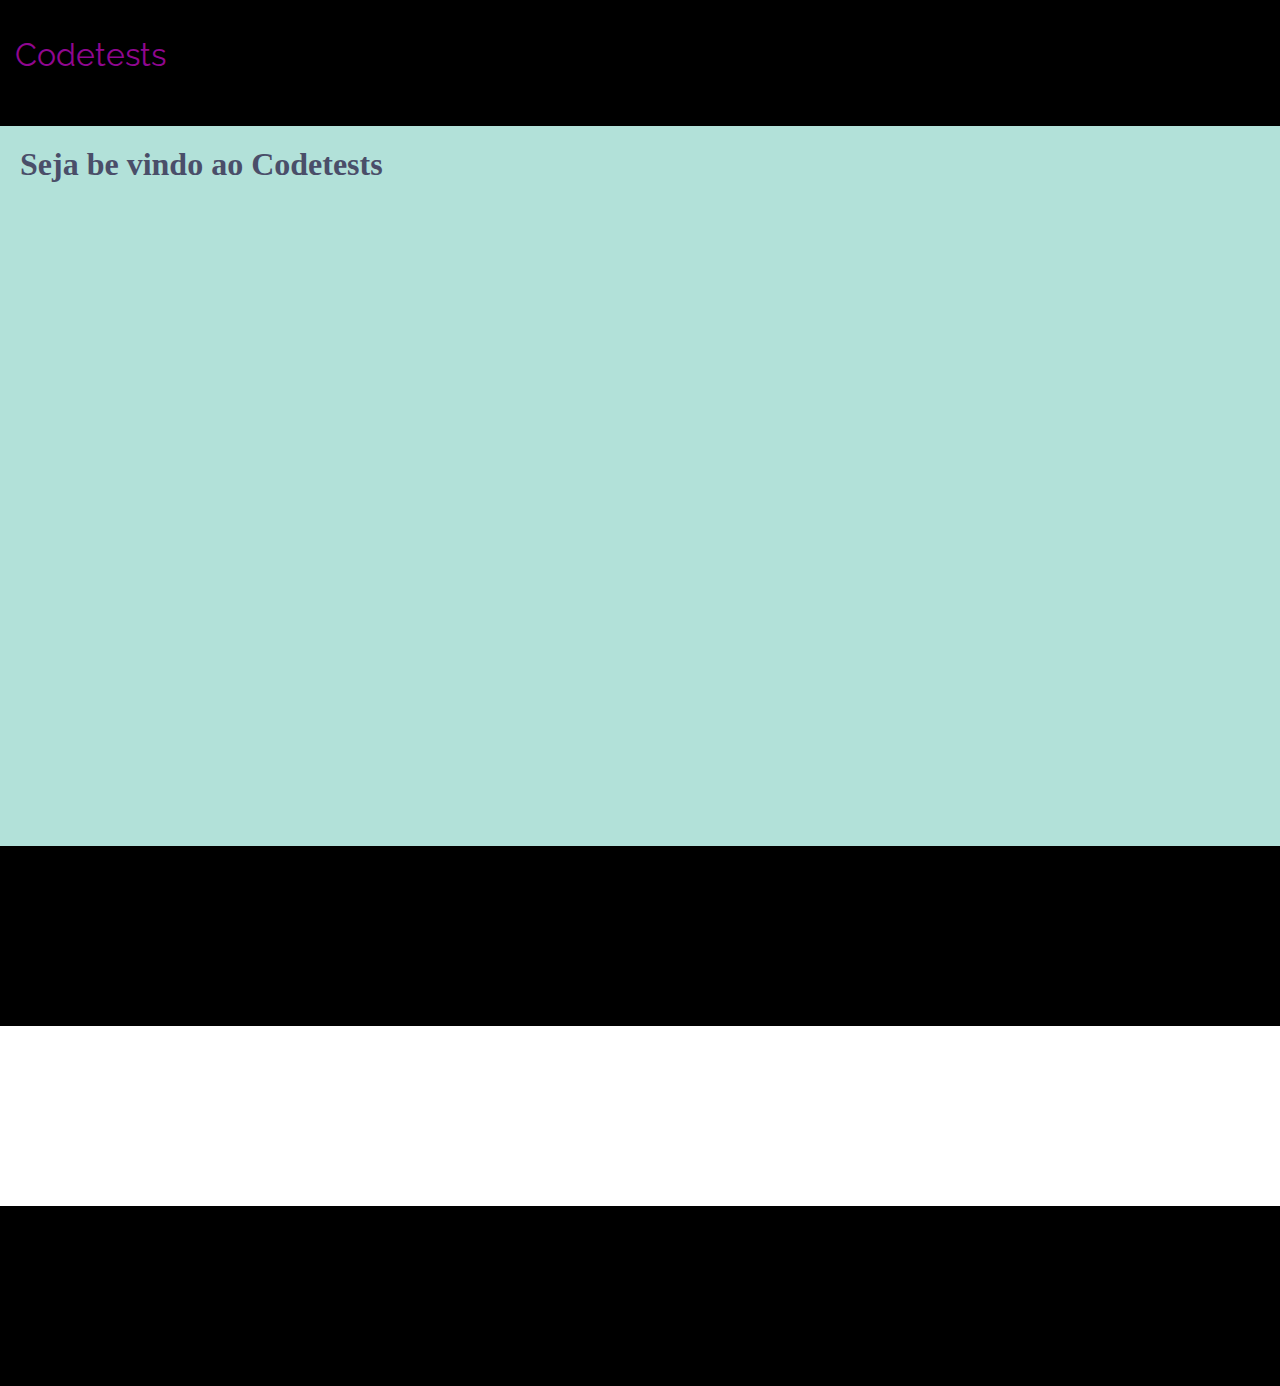
<file: index.html>
<!DOCTYPE html>
<html lang="pt-br">
<head>

    <meta charset="UTF-8">
    <meta name="viewport" content="width=device-width, initial-scale=1.0">
    <title>Codetests</title>

    <link rel="shortcut icon" href="www.png" type="image/x-icon">

    <link rel="stylesheet" href="estilos/screen.css" media="all">

    <link rel="stylesheet" href="estilos/retrato.css" media="screen and (orientation: portrait)">

    <link rel="stylesheet" href="estilos/paisagem.css" media="screen and (orientation: landscape)">

</head>
<body>
    
    <header>
            
        <h1 id="titulo">Codetests</h1>

        <menu></menu>

    </header>

    <section id="parte1">

        <h1 id="tema">Seja be vindo ao Codetests</h1>

        <p id="conteudo"></p>

    </section>

    <section id="parte2"></section>

    <section id="parte3"></section>

    <section id="parte4"></section>

    <footer></footer>
</body>
</html>
</file>
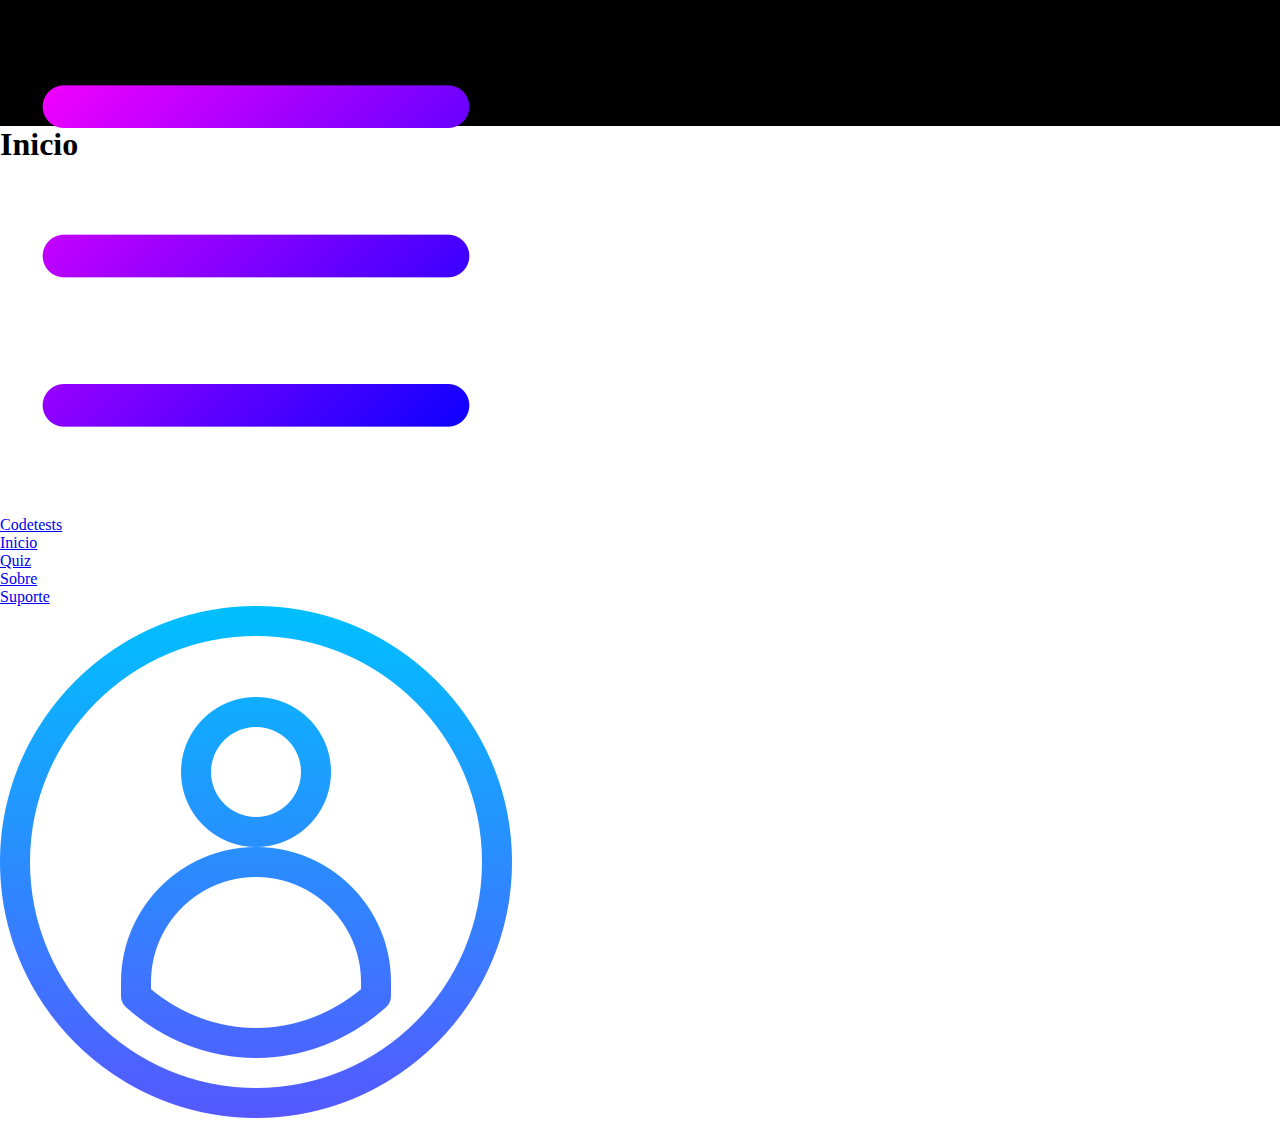
<file: Inicio.html>
<!DOCTYPE html>
<html lang="pt-br">
<head>

    <meta charset="UTF-8">
    <meta name="viewport" content="width=device-width, initial-scale=1.0">
    <title>Codetests</title>
    <link rel="shortcut icon" href="img/www.png" type="image/x-icon">

    <link rel="stylesheet" href="estilos/screen.css" media="all">

    <link rel="stylesheet" href="estilos/retrato.css" media="screen and (orientation: portrait)">

    <link rel="stylesheet" href="estilos/paisagem.css" media="screen and (orientation: landscape)">

</head>
<body>
    
    <header>

        <menu>

            <div id="menuu">

                <a href="#">

                    <img id="menu" src="img/menu-aberto.png" alt="menu">
                
                </a>

            </div>
        
        </menu>
        
        <div class="titulo">

            <div><a id="marca" href="sobre.html" target="_self">Codetests</a></div>
        
        </div>

        <div id="home">

            <a href="Inicio.html"  class="heade" target="_self">Inicio</a>

        </div>

        <div id="uiz">

            <a href="quiz.html" class="heade">Quiz</a>

        </div>

        <div id="sobre">

            <a href="Sobre.html" class="heade">Sobre</a>

        </div>

        <div id="suporte">

            <a href="Suporte.html"  class="heade">Suporte</a>

        </div>

        <div id="login">

            <a href="#" id="link">
                
                <img id="ilogin" src="img/do-utilizador.png" alt="imagen de login">
            
            </a>

        </div>

        
    </header>

    <section>

        <h1>Inicio</h1>

    </section>
</body>
</html>
</file>
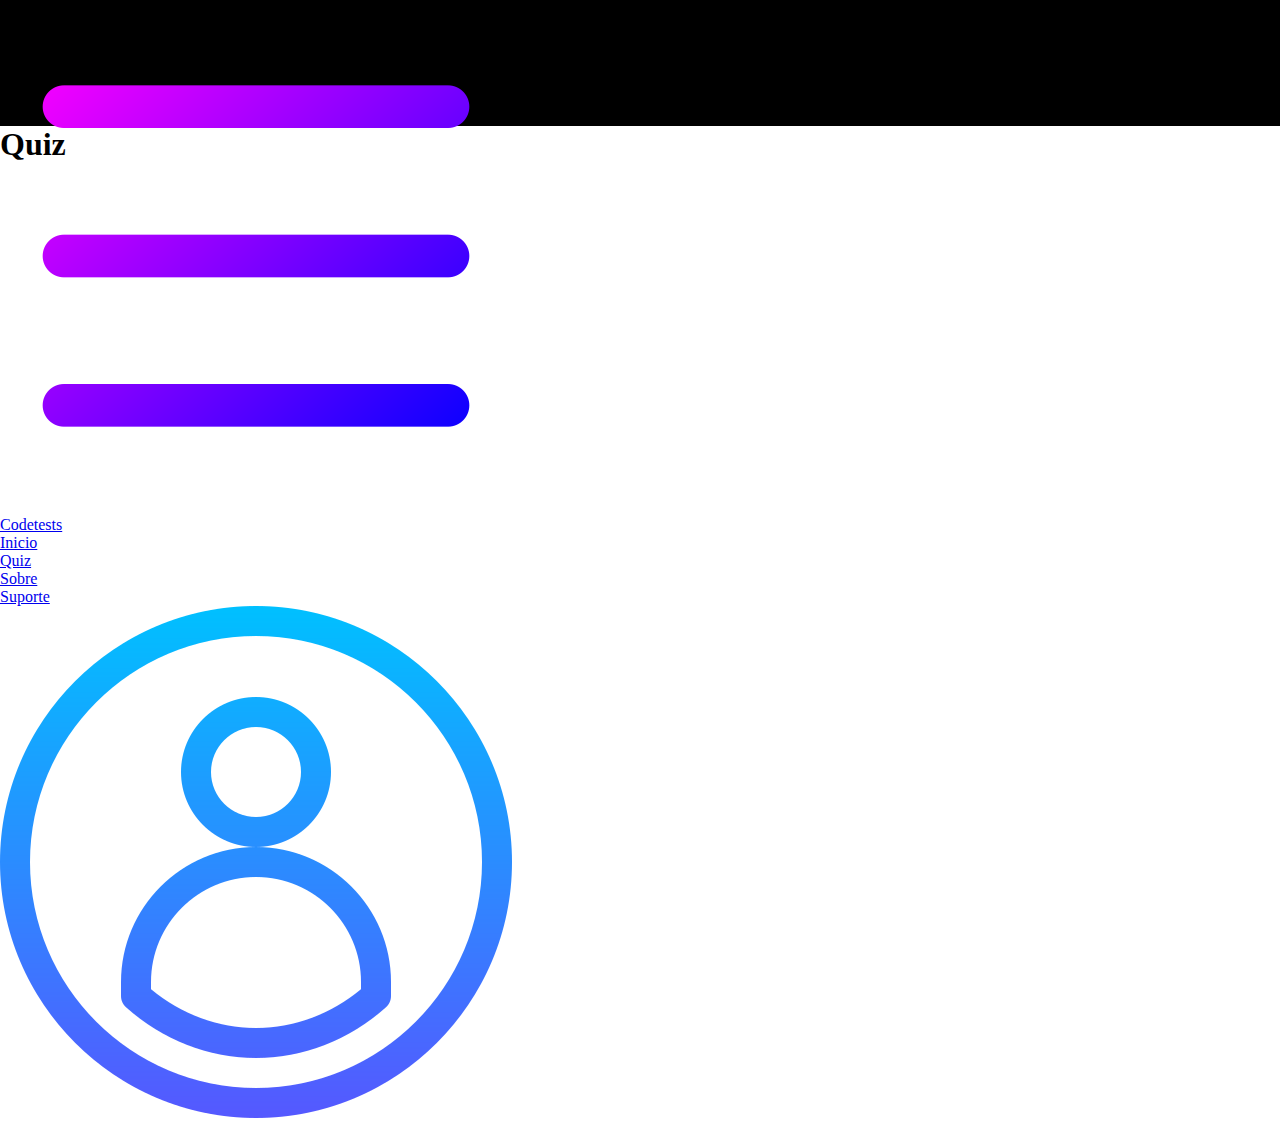
<file: quiz.html>
<!DOCTYPE html>
<html lang="pt-br">
<head>

    <meta charset="UTF-8">
    <meta name="viewport" content="width=device-width, initial-scale=1.0">
    <title>Codetests</title>
    <link rel="shortcut icon" href="img/www.png" type="image/x-icon">

    <link rel="stylesheet" href="estilos/screen.css" media="all">

    <link rel="stylesheet" href="estilos/retrato.css" media="screen and (orientation: portrait)">

    <link rel="stylesheet" href="estilos/paisagem.css" media="screen and (orientation: landscape)">

</head>
<body>
    
    <header>

        <menu>

            <div id="menuu">

                <a href="#">

                    <img id="menu" src="img/menu-aberto.png" alt="menu">
                
                </a>

            </div>
        
        </menu>
        
        <div class="titulo">

            <div><a id="marca" href="sobre.html" target="_self">Codetests</a></div>
        
        </div>

        <div id="home">

            <a href="Inicio.html"  class="heade" target="_self">Inicio</a>

        </div>

        <div id="Quiz">

            <a href="quiz.html" class="heade">Quiz</a>

        </div>

        <div id="sobre">

            <a href="Sobre.html" class="heade">Sobre</a>

        </div>

        <div id="suporte">

            <a href="Suporte.html"  class="heade">Suporte</a>

        </div>

        <div id="login">

            <a href="#" id="link">
                
                <img id="ilogin" src="img/do-utilizador.png" alt="imagen de login">
            
            </a>

        </div>

        
    </header>

    <section>

        <h1>Quiz</h1>

    </section>

</body>
</html>
</file>
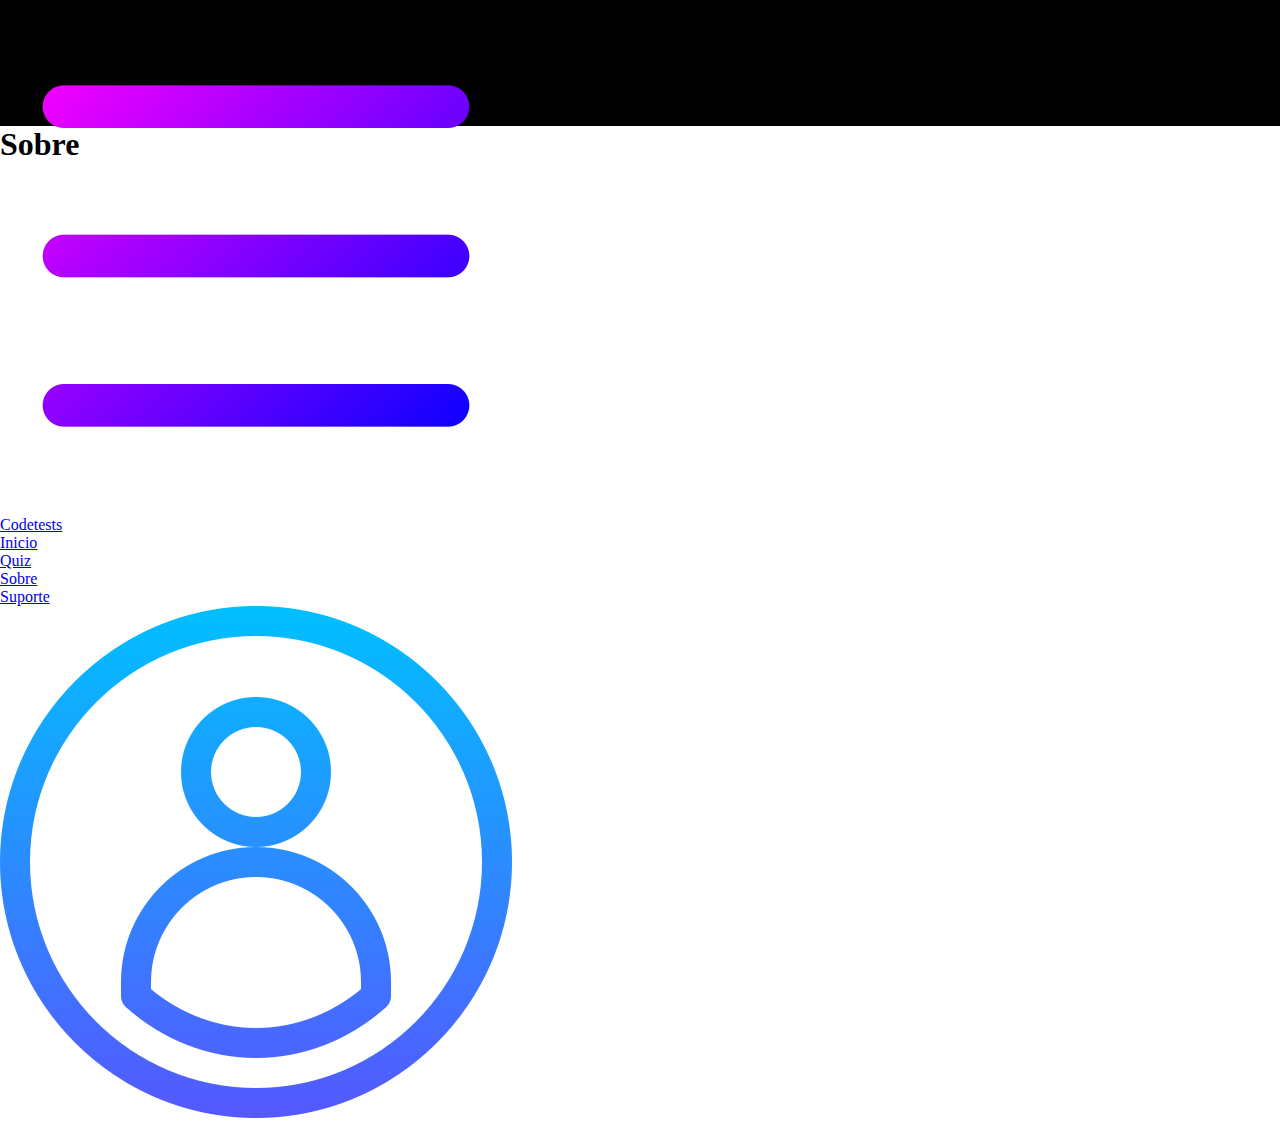
<file: sobre.html>
<!DOCTYPE html>
<html lang="pt-br">
<head>

    <meta charset="UTF-8">
    <meta name="viewport" content="width=device-width, initial-scale=1.0">
    <title>Codetests</title>
    <link rel="shortcut icon" href="img/www.png" type="image/x-icon">

    <link rel="stylesheet" href="estilos/screen.css" media="all">

    <link rel="stylesheet" href="estilos/retrato.css" media="screen and (orientation: portrait)">

    <link rel="stylesheet" href="estilos/paisagem.css" media="screen and (orientation: landscape)">

</head>
<body>
    
    <header>

        <menu>

            <div id="menuu">

                <a href="#">

                    <img id="menu" src="img/menu-aberto.png" alt="menu">
                
                </a>

            </div>
        
        </menu>
        
        <div class="titulo">

            <div><a id="marca" href="sobre.html" target="_self">Codetests</a></div>
        
        </div>

        <div id="home">

            <a href="Inicio.html"  class="heade" target="_self">Inicio</a>

        </div>

        <div id="Quiz">

            <a href="quiz.html" class="heade">Quiz</a>

        </div>

        <div id="sobre">

            <a href="Sobre.html" class="heade">Sobre</a>

        </div>

        <div id="suporte">

            <a href="Suporte.html"  class="heade">Suporte</a>

        </div>

        <div id="login">

            <a href="#" id="link">
                
                <img id="ilogin" src="img/do-utilizador.png" alt="imagen de login">
            
            </a>

        </div>

        
    </header>

    <section>

        <h1>Sobre</h1>

    </section>

</body>
</html>
</file>
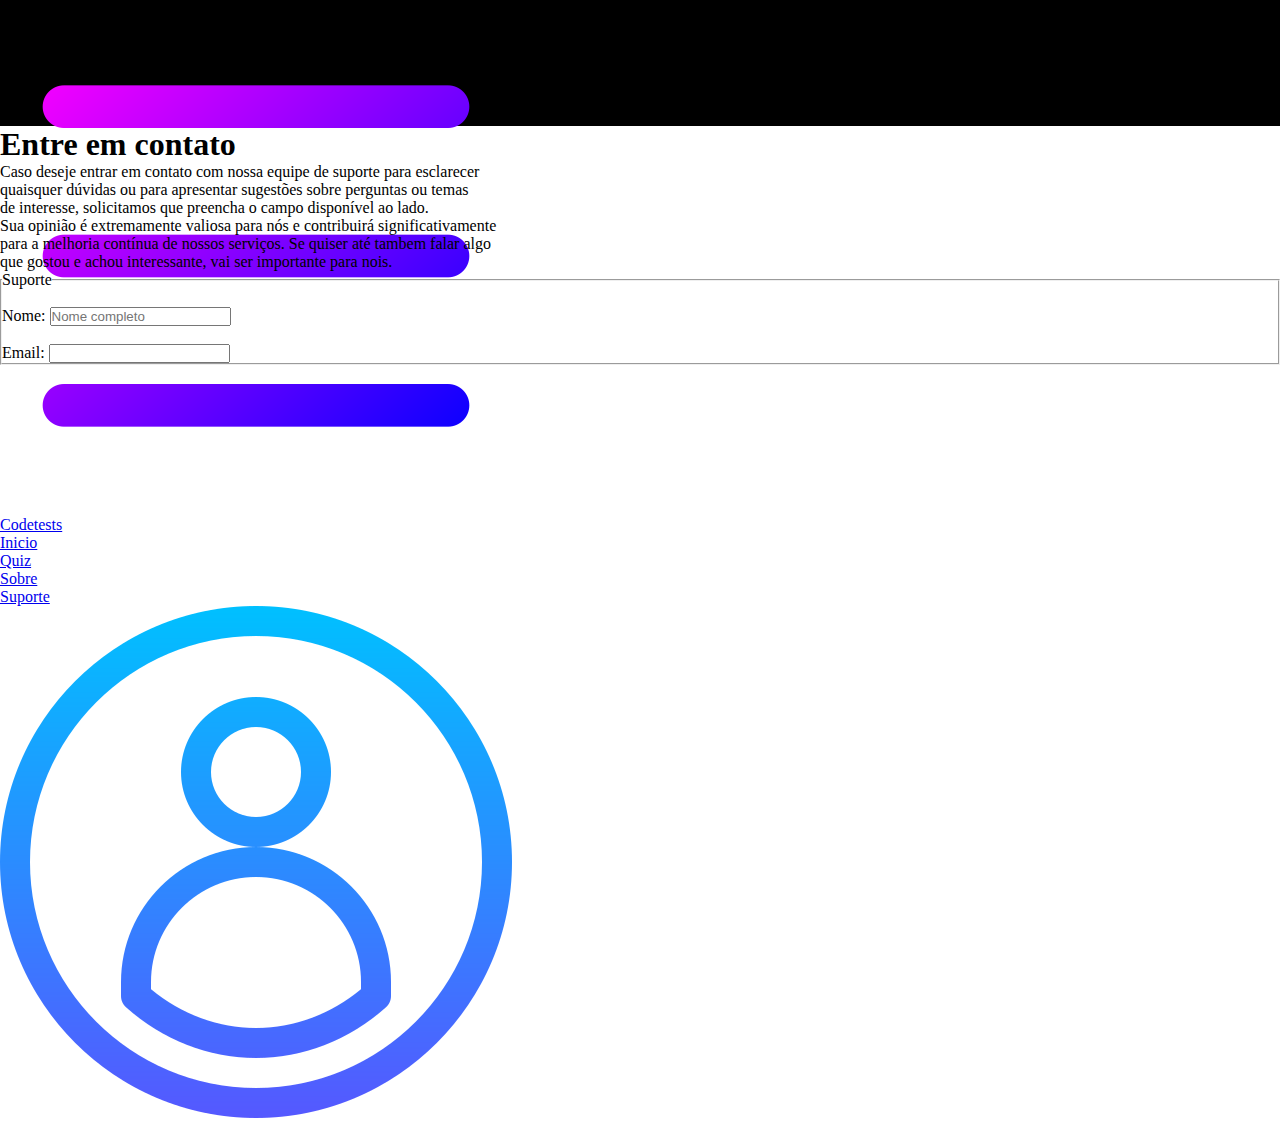
<file: suporte.html>
<!DOCTYPE html>
<html lang="pt-br">
<head>

    <meta charset="UTF-8">
    <meta name="viewport" content="width=device-width, initial-scale=1.0">
    <title>Codetests</title>
    <link rel="shortcut icon" href="img/www.png" type="image/x-icon">

    <link rel="stylesheet" href="estilos/screen.css" media="all">

    <link rel="stylesheet" href="estilos/retrato.css" media="screen and (orientation: portrait)">

    <link rel="stylesheet" href="estilos/paisagem.css" media="screen and (orientation: landscape)">

</head>
<body>
    
    <header>

        <menu>

            <div id="menuu">

                <a href="#">

                    <img id="menu" src="img/menu-aberto.png" alt="menu">
                
                </a>

            </div>
        
        </menu>
        
        <div class="titulo">

            <div><a id="marca" href="sobre.html" target="_self">Codetests</a></div>
        
        </div>

        <div id="home">

            <a href="Inicio.html"  class="heade" target="_self">Inicio</a>

        </div>

        <div id="Quiz">

            <a href="quiz.html" class="heade">Quiz</a>

        </div>

        <div id="sobre">

            <a href="Sobre.html" class="heade">Sobre</a>

        </div>

        <div id="suporte">

            <a href="Suporte.html"  class="heade">Suporte</a>

        </div>

        <div id="login">

            <a href="#" id="link">
                
                <img id="ilogin" src="img/do-utilizador.png" alt="imagen de login">
            
            </a>

        </div>

        
    </header>

    

    <section id="text">

        <h1 id="ts"> Entre em contato</h1>
        
        <p id="info">Caso deseje entrar em contato com nossa equipe de suporte para esclarecer <br> quaisquer dúvidas ou para apresentar sugestões sobre perguntas ou temas <br> de interesse, solicitamos que preencha o campo disponível ao lado. <br> Sua opinião é extremamente valiosa para nós e contribuirá significativamente <br> para a melhoria contínua de nossos serviços. Se quiser até tambem falar algo <br> que gostou e achou interessante, vai ser importante para nois.</p>

        <form action="cadastro.py" method="post">

            <fieldset>

                <legend>Suporte</legend>

                <br>

                <p>

                    <label for="inome">Nome: </label>
    
                    <input type="text" name="nome" id="Inome" required maxlength="30" placeholder="Nome completo" autocomplete="name">

                </p>

                <br>

                <p>

                    <label for="iemail">Email:</label>

                    <input type="text" name="email" id="iemail" required autocomplete="email">

                </p>
            </fieldset>

        </form>
    
    </section>
    

</body>
</html>
</file>
<file: estilos/screen.css>
@charset "UTF-8";

@import url('https://fonts.googleapis.com/css2?family=Dosis:wght@200..800&family=Kantumruy+Pro:ital,wght@0,100..700;1,100..700&family=Montserrat:ital,wght@0,100..900;1,100..900&family=Passion+One:wght@400;700;900&family=Playfair+Display:ital,wght@0,400..900;1,400..900&family=Raleway:ital,wght@0,100..900;1,100..900&family=Space+Mono:ital,wght@0,400;0,700;1,400;1,700&display=swap');

* {

    margin: 0px;
    padding: 0px;

}

html, body {

    font-family: Georgia, 'Times New Roman', Times, serif;
    
}

body {

    width: 100vw;
    height: 100vh;

}

#titulo {

    font-family: 'Raleway';
    font-weight: normal;
    font-size: 200%;
    color: rgb(144, 7, 144);
    padding-top: 4vh;
    padding-left: 15px;
    
}

#ipesquisa {

    
}

header {

    background-color: black;
    width: 100vw;
    height: 14vh;
    

}

#parte1 {

    background-color: #B2E1D9;
    height: 80vh;

}

#tema {

    padding: 20px 0px 0px 20px;
    color: #4A4E69;

}

#conteudo {

    color: #BDA523;
    line-height: 25px;
    padding-top: 10px;
}

#parte2 {

    background-color: black;
    height: 20vh;

}

#parte3 {

    background-color: white;
    height: 20vh;

}

#parte4 {

    background-color: black;
    height: 20vh;

}
</file>
<file: estilos/retrato.css>
@charset "UTF-8";
</file>
<file: estilos/paisagem.css>
@charset "UTF-8";
</file>
